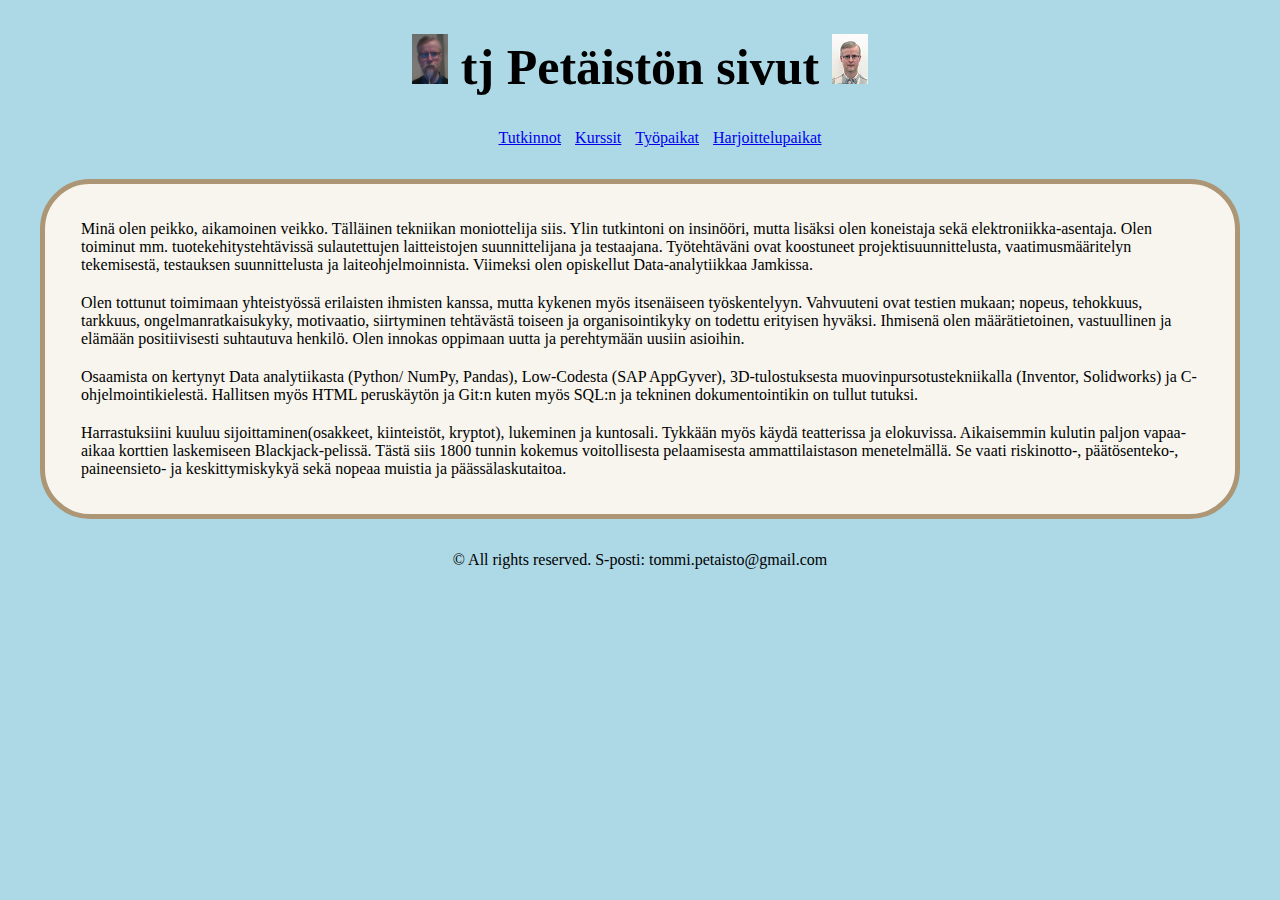
<file: index.html>
<!DOCTYPE html>
<html>
<head>
    <title>Petäistö</title>
    <meta charset="utf-8">
    <link type="text/css" rel="stylesheet" href="tyylit.css">
   </head>
<body>
    <header> 
        <h1><img src="Top2.jpg" alt="Oma kuva" height="50" width="36"> 
            tj Petäistön sivut 
        <img src="Top.jpg" alt="Oma kuva" height="50" width="36"></h1>
    </header>
    <nav>
            <ul>
                <li><a href="tutkinnot.html">Tutkinnot</a>
                <li><a href="kurssit.html">Kurssit</a></li>
                <li><a href="tyopaikat.html">Työpaikat</a></li>
                <li><a href="harjoittelupaikat.html">Harjoittelupaikat</a></li>
            </ul>
        </nav>
    <section>
    <p> Minä olen peikko, aikamoinen veikko. Tälläinen tekniikan moniottelija siis. Ylin tutkintoni on insinööri, mutta lisäksi olen koneistaja sekä elektroniikka-asentaja. Olen toiminut mm. tuotekehitystehtävissä sulautettujen laitteistojen suunnittelijana ja testaajana. Työtehtäväni ovat koostuneet projektisuunnittelusta, vaatimusmääritelyn tekemisestä, testauksen suunnittelusta ja laiteohjelmoinnista. Viimeksi olen opiskellut Data-analytiikkaa Jamkissa.</p>
        
    <p>Olen tottunut toimimaan yhteistyössä erilaisten ihmisten kanssa, mutta kykenen myös itsenäiseen työskentelyyn. Vahvuuteni ovat testien mukaan; nopeus, tehokkuus, tarkkuus, ongelmanratkaisukyky, motivaatio, siirtyminen tehtävästä toiseen ja organisointikyky on todettu erityisen hyväksi. Ihmisenä olen määrätietoinen, vastuullinen ja elämään positiivisesti suhtautuva henkilö. Olen innokas oppimaan uutta ja perehtymään uusiin asioihin.</p>
        
    <p>Osaamista on kertynyt Data analytiikasta (Python/ NumPy, Pandas), Low-Codesta (SAP AppGyver), 3D-tulostuksesta
    muovinpursotustekniikalla (Inventor, Solidworks) ja C-ohjelmointikielestä. Hallitsen myös HTML peruskäytön ja Git:n kuten myös SQL:n ja tekninen dokumentointikin on tullut tutuksi.</p>
        
    <p>Harrastuksiini kuuluu sijoittaminen(osakkeet, kiinteistöt, kryptot), lukeminen ja kuntosali.  Tykkään myös käydä teatterissa ja elokuvissa. 
    Aikaisemmin kulutin paljon vapaa-aikaa korttien laskemiseen Blackjack-pelissä. Tästä siis 1800 tunnin kokemus voitollisesta pelaamisesta ammattilaistason menetelmällä. Se vaati riskinotto-,  päätösenteko-, paineensieto-  ja keskittymiskykyä sekä nopeaa muistia ja päässälaskutaitoa.</p>  
         
    
    </section>
    <footer>
        © All rights reserved.  S-posti: tommi.petaisto@gmail.com
    </footer>
</body>
</html>
</file>
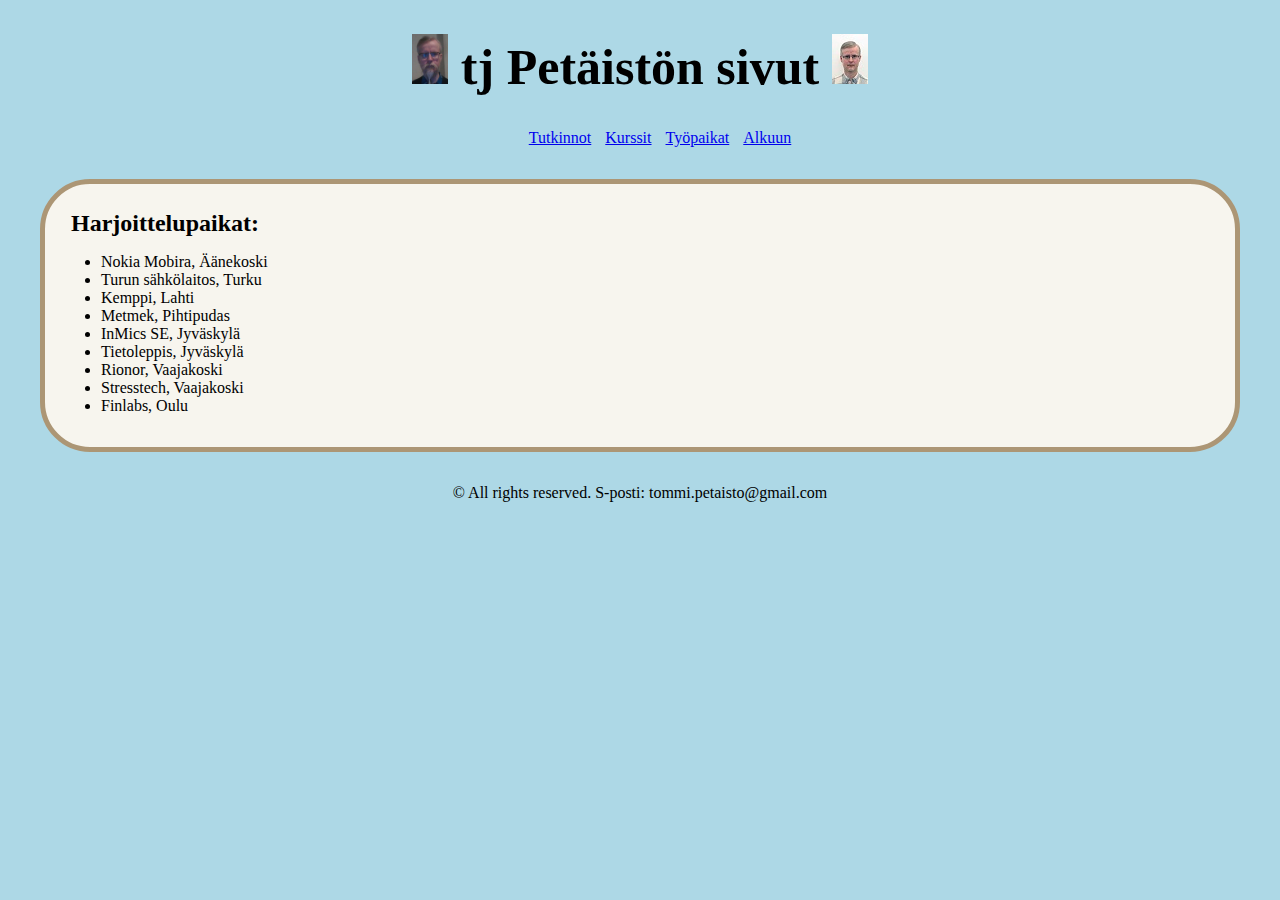
<file: harjoittelupaikat.html>
<!DOCTYPE html>
<html>
<head>
    <title>Petäistö</title>
    <meta charset="utf-8">
    <link type="text/css" rel="stylesheet" href="tyylit.css">
</head>
<body>
    <header>
        <h1><img src="Top2.jpg" alt="Oma kuva" height="50" width="36"> 
            tj Petäistön sivut 
        <img src="Top.jpg" alt="Oma kuva" height="50" width="36"></h1>
    </header>
        <nav>
            <ul>
                <li><a href="tutkinnot.html">Tutkinnot</a>
                <li><a href="kurssit.html">Kurssit</a></li>
                <li><a href="tyopaikat.html">Työpaikat</a></li>
                <li><a href="index.html">Alkuun</a></li>
            </ul>    
            
        </nav>
    <section>
        <h2>Harjoittelupaikat:</h2>
        <ul>
            <li>Nokia Mobira, Äänekoski</li>
            <li>Turun sähkölaitos, Turku</li>
            <li>Kemppi, Lahti</li>
            <li>Metmek, Pihtipudas</li>
            <li>InMics SE, Jyväskylä</li>
            <li>Tietoleppis, Jyväskylä</li>
            <li>Rionor, Vaajakoski</li>
            <li>Stresstech, Vaajakoski</li>
            <li>Finlabs, Oulu</li>
        </ul>
    </section>
    <footer>
        <p>© All rights reserved.  S-posti: tommi.petaisto@gmail.com </p>
    </footer>
</body>
</html>
</file>
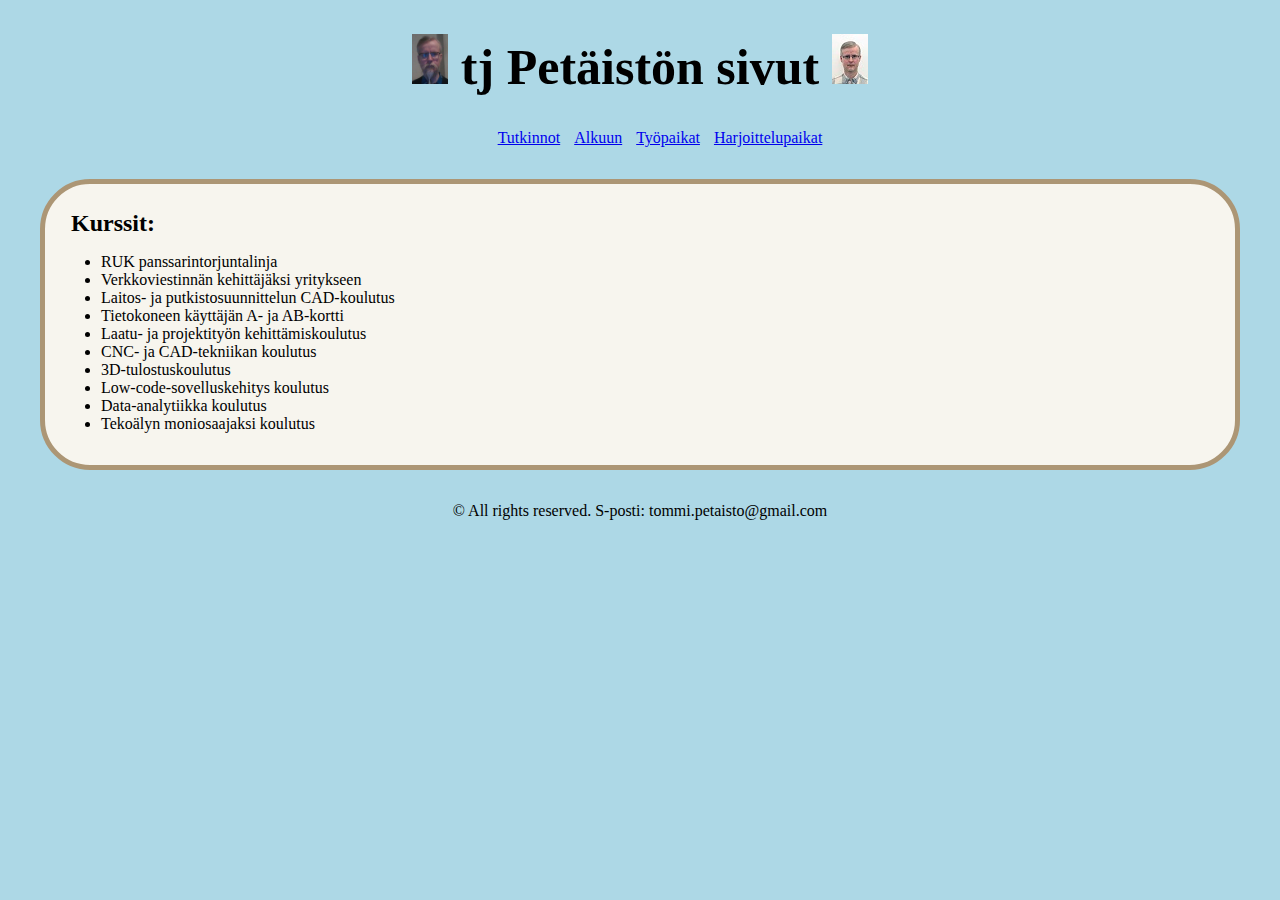
<file: kurssit.html>
<!DOCTYPE html>
<html>
<head>
    <title>Petäistö</title>
    <meta charset="utf-8">
    <link type="text/css" rel="stylesheet" href="tyylit.css">
</head>
<body>
    <header>
        <h1><img src="Top2.jpg" alt="Oma kuva" height="50" width="36"> 
            tj Petäistön sivut 
        <img src="Top.jpg" alt="Oma kuva" height="50" width="36"></h1>
    </header>
 
        <nav>
            <ul>
                <li><a href="tutkinnot.html">Tutkinnot</a>
                <li><a href="index.html">Alkuun</a></li>
                <li><a href="tyopaikat.html">Työpaikat</a></li>
                <li><a href="harjoittelupaikat.html">Harjoittelupaikat</a></li>
            </ul>
        </nav>
    <section>
    <h2>Kurssit:</h2>
    <ul>
        <li>RUK panssarintorjuntalinja</li>
        <li>Verkkoviestinnän kehittäjäksi yritykseen</li>
        <li>Laitos- ja putkistosuunnittelun CAD-koulutus</li>
        <li>Tietokoneen käyttäjän A- ja AB-kortti</li>
        <li>Laatu- ja projektityön kehittämiskoulutus</li>
        <li>CNC- ja CAD-tekniikan koulutus</li>
        <li>3D-tulostuskoulutus</li>
        <li>Low-code-sovelluskehitys koulutus</li>
        <li>Data-analytiikka koulutus</li>
        <li>Tekoälyn moniosaajaksi koulutus</li>
    </ul>
    </section>
    <footer>
        <p>© All rights reserved.  S-posti: tommi.petaisto@gmail.com </p>
    </footer>
</body>
</html>
</file>
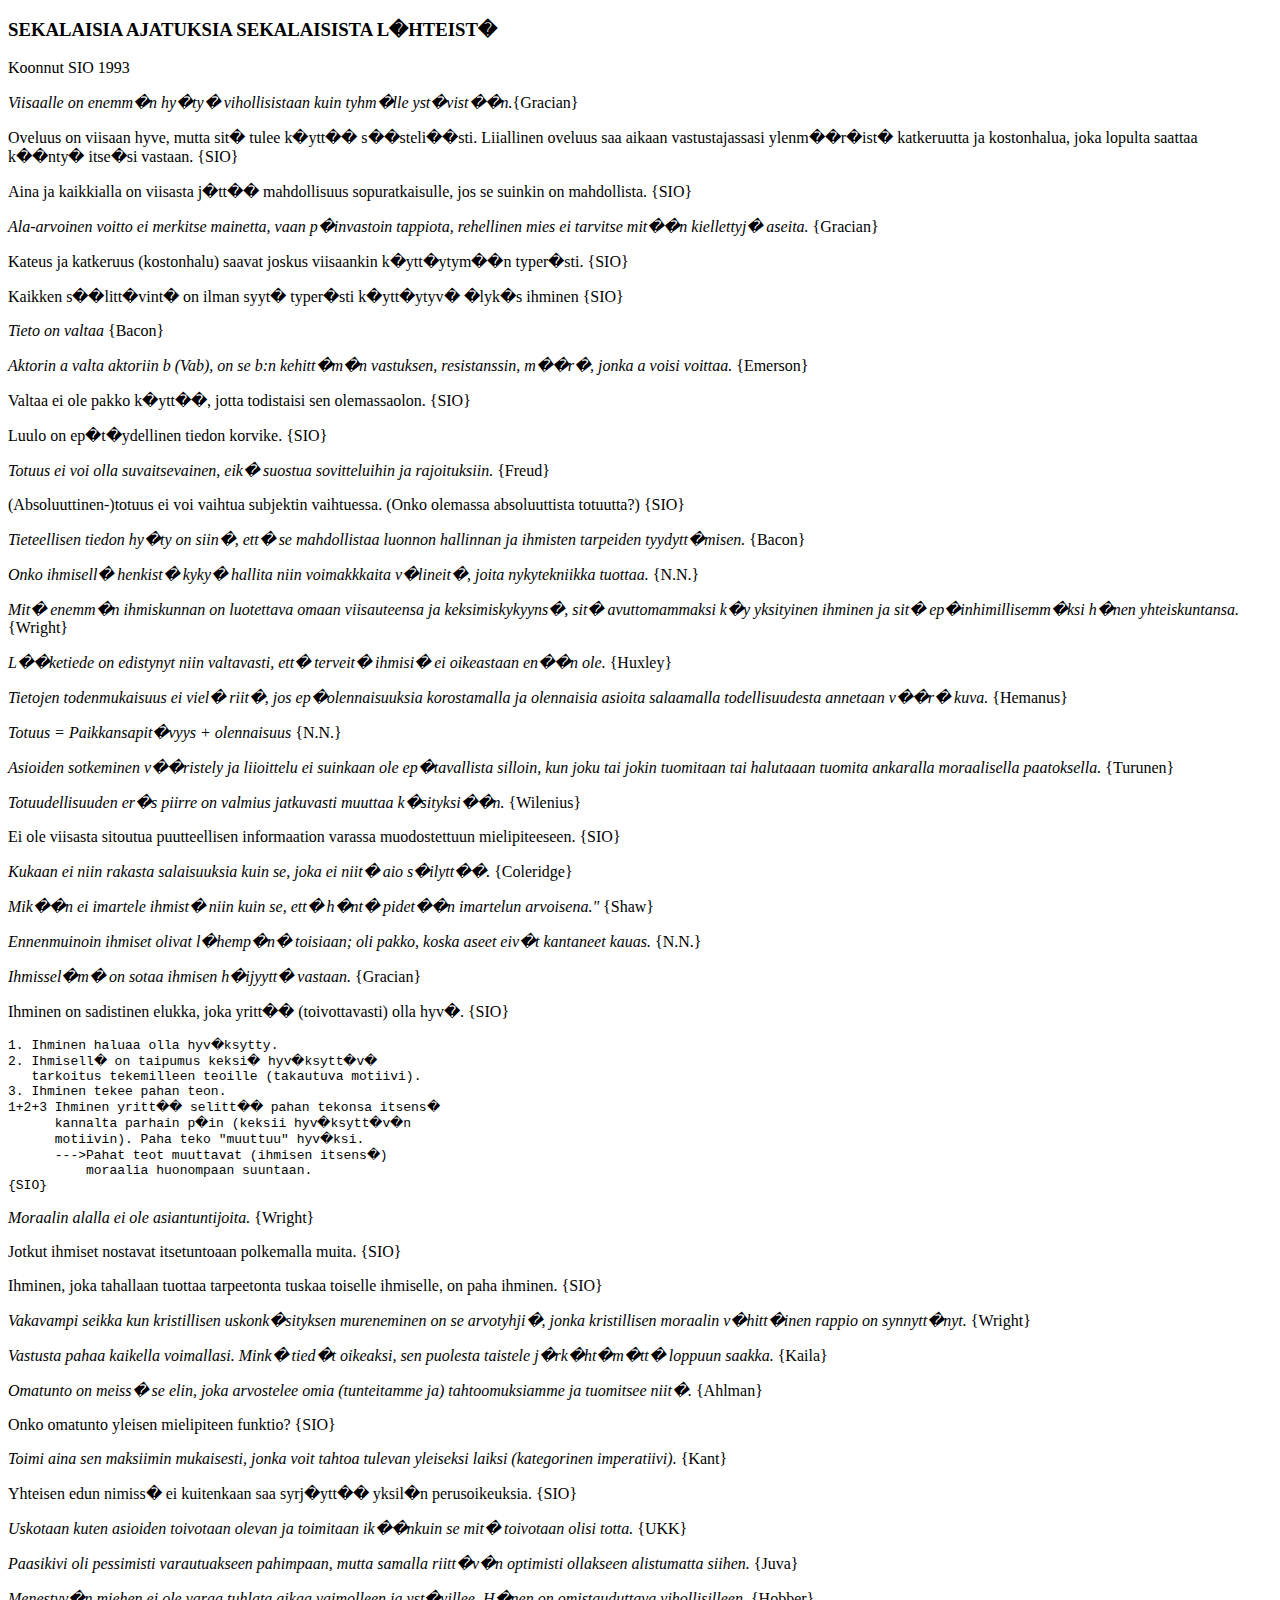
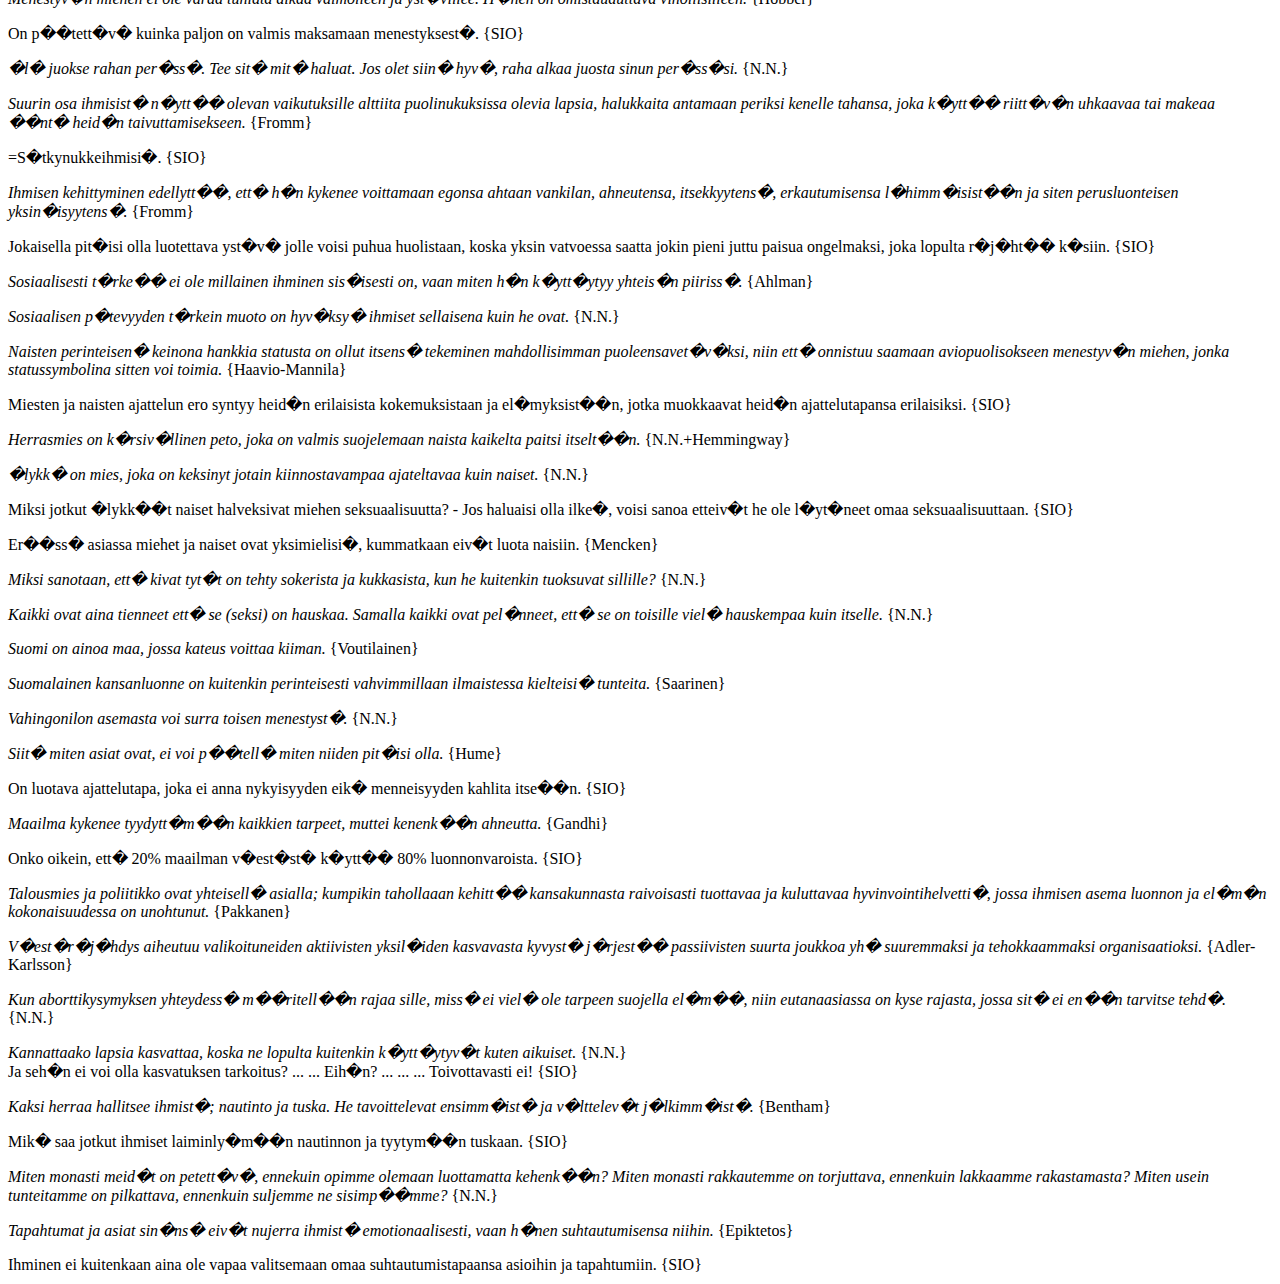
<file: sio.html>
<!DOCTYPE HTML>
<HTML>
<HEAD>
<TITLE>Ajatukset</TITLE>
<META CHARSET="UTF-8">    
</HEAD>
<BODY>
<P><H3>SEKALAISIA AJATUKSIA SEKALAISISTA L�HTEIST�</H3></P>
<P>Koonnut SIO 1993</P>
<P><CITE>Viisaalle on enemm�n hy�ty� vihollisistaan kuin tyhm�lle 
yst�vist��n.</CITE>{Gracian}</P>
<P>Oveluus on viisaan hyve, mutta sit� tulee k�ytt�� s��steli��sti.
Liiallinen oveluus saa aikaan vastustajassasi ylenm��r�ist� 
katkeruutta ja kostonhalua, joka lopulta saattaa k��nty� itse�si 
vastaan. {SIO}</P>
<P>Aina ja kaikkialla on viisasta j�tt�� mahdollisuus sopuratkaisulle,
jos se suinkin on mahdollista. {SIO}</P>
<P><CITE>Ala-arvoinen voitto ei merkitse mainetta, vaan p�invastoin 
tappiota, rehellinen mies ei tarvitse mit��n kiellettyj� aseita.</CITE>
{Gracian}</P>
<P>Kateus ja katkeruus (kostonhalu) saavat joskus viisaankin 
k�ytt�ytym��n typer�sti. {SIO}</P>
<P>Kaikken s��litt�vint� on ilman syyt� typer�sti k�ytt�ytyv� �lyk�s
ihminen {SIO}
<P><CITE>Tieto on valtaa</CITE> {Bacon}</P>
<P><CITE>Aktorin a valta aktoriin b (Vab), on se b:n kehitt�m�n
vastuksen, resistanssin, m��r�, jonka a voisi voittaa.</CITE>
 {Emerson}</P>
<P>Valtaa ei ole pakko k�ytt��, jotta todistaisi sen olemassaolon.
 {SIO}</P>
<P>Luulo on ep�t�ydellinen tiedon korvike. {SIO}</P>
<P><CITE>Totuus ei voi olla suvaitsevainen, eik� suostua sovitteluihin
ja rajoituksiin.</CITE> {Freud}</P>
<P>(Absoluuttinen-)totuus ei voi vaihtua subjektin vaihtuessa. (Onko
olemassa absoluuttista totuutta?) {SIO}</P>
<P><CITE>Tieteellisen tiedon hy�ty on siin�, ett� se mahdollistaa
luonnon hallinnan ja ihmisten tarpeiden tyydytt�misen.</CITE>
 {Bacon}</P>
<P><CITE>Onko ihmisell� henkist� kyky� hallita niin voimakkkaita 
v�lineit�, joita nykytekniikka tuottaa.</CITE> {N.N.}</P>
<P><CITE>Mit� enemm�n ihmiskunnan on luotettava omaan viisauteensa ja
keksimiskykyyns�, sit� avuttomammaksi k�y yksityinen ihminen ja sit� 
ep�inhimillisemm�ksi h�nen yhteiskuntansa.</CITE> {Wright}</P>
<P><CITE>L��ketiede on edistynyt niin valtavasti, ett� terveit� ihmisi�
ei oikeastaan en��n ole.</CITE> {Huxley}</P>
<P><CITE>Tietojen todenmukaisuus ei viel� riit�, jos ep�olennaisuuksia
korostamalla ja olennaisia asioita salaamalla todellisuudesta annetaan
v��r� kuva.</CITE> {Hemanus}</P>
<P><CITE>Totuus = Paikkansapit�vyys + olennaisuus</CITE> {N.N.}</P>
<P><CITE>Asioiden sotkeminen v��ristely ja liioittelu ei suinkaan ole
ep�tavallista silloin, kun joku tai jokin tuomitaan tai halutaaan 
tuomita ankaralla moraalisella paatoksella.</CITE> {Turunen}</P>
<P><CITE>Totuudellisuuden er�s piirre on valmius jatkuvasti muuttaa
k�sityksi��n.</CITE> {Wilenius}</P>
<P>Ei ole viisasta sitoutua puutteellisen informaation varassa
muodostettuun mielipiteeseen. {SIO}</P>
<P><CITE>Kukaan ei niin rakasta salaisuuksia kuin se, joka ei niit� aio
s�ilytt��.</CITE> {Coleridge}</P>
<P><CITE>Mik��n ei imartele ihmist� niin kuin se, ett� h�nt� pidet��n
imartelun arvoisena."</CITE> {Shaw}</P>
<P><CITE>Ennenmuinoin ihmiset olivat l�hemp�n� toisiaan; oli pakko,
koska aseet eiv�t kantaneet kauas.</CITE> {N.N.}</P>
<P><CITE>Ihmissel�m� on sotaa ihmisen h�ijyytt� vastaan.</CITE> {Gracian}
</P>
<P>Ihminen on sadistinen elukka, joka yritt�� (toivottavasti) olla
hyv�. {SIO}</P>
<P><PRE>
1. Ihminen haluaa olla hyv�ksytty.
2. Ihmisell� on taipumus keksi� hyv�ksytt�v�
   tarkoitus tekemilleen teoille (takautuva motiivi).
3. Ihminen tekee pahan teon.
1+2+3 Ihminen yritt�� selitt�� pahan tekonsa itsens�
      kannalta parhain p�in (keksii hyv�ksytt�v�n
      motiivin). Paha teko &quot;muuttuu&quot; hyv�ksi.
      ---&gt;Pahat teot muuttavat (ihmisen itsens�)
          moraalia huonompaan suuntaan.
{SIO}</PRE></P>
<P><CITE>Moraalin alalla ei ole asiantuntijoita.</CITE> {Wright}</P>
<P>Jotkut ihmiset nostavat itsetuntoaan polkemalla muita. {SIO}</P>
<P>Ihminen, joka tahallaan tuottaa tarpeetonta tuskaa toiselle ihmiselle,
on paha ihminen. {SIO}</P>
<P><CITE>Vakavampi seikka kun kristillisen uskonk�sityksen mureneminen
on se arvotyhji�, jonka kristillisen moraalin v�hitt�inen rappio on
synnytt�nyt.</CITE> {Wright}</P>
<P><CITE>Vastusta pahaa kaikella voimallasi. Mink� tied�t oikeaksi, sen
puolesta taistele j�rk�ht�m�tt� loppuun saakka.</CITE> {Kaila}</P>
<P><CITE>Omatunto on meiss� se elin, joka arvostelee omia (tunteitamme
ja) tahtoomuksiamme ja tuomitsee niit�.</CITE> {Ahlman}</P>
<P>Onko omatunto yleisen mielipiteen funktio? {SIO}</P>
<P><CITE>Toimi aina sen maksiimin mukaisesti, jonka voit tahtoa tulevan 
yleiseksi laiksi (kategorinen imperatiivi).</CITE> {Kant}</P>
<P>Yhteisen edun nimiss� ei kuitenkaan saa syrj�ytt�� yksil�n
perusoikeuksia. {SIO}</P>
<P><CITE>Uskotaan kuten asioiden toivotaan olevan ja toimitaan ik��nkuin
se mit� toivotaan olisi totta.</CITE> {UKK}</P>
<P><CITE>Paasikivi oli pessimisti varautuakseen pahimpaan, mutta samalla
riitt�v�n optimisti ollakseen alistumatta siihen.</CITE> {Juva}</P>
<P><CITE>Menestyv�n miehen ei ole varaa tuhlata aikaa vaimolleen ja
yst�villee. H�nen on omistauduttava vihollisilleen.</CITE> {Hobber} </P>
<P>On p��tett�v� kuinka paljon on valmis maksamaan menestyksest�. {SIO} </P>
<P><CITE>�l� juokse rahan per�ss�. Tee sit� mit� haluat. Jos olet siin�
hyv�, raha alkaa juosta sinun per�ss�si.</CITE> {N.N.}</P>
<P><CITE>Suurin osa ihmisist� n�ytt�� olevan vaikutuksille alttiita
puolinukuksissa olevia lapsia, halukkaita antamaan periksi kenelle
tahansa, joka k�ytt�� riitt�v�n uhkaavaa tai makeaa ��nt� heid�n
taivuttamisekseen.</CITE> {Fromm}</P>
<P>=S�tkynukkeihmisi�. {SIO}</P>
<P><CITE>Ihmisen kehittyminen edellytt��, ett� h�n kykenee voittamaan
egonsa ahtaan vankilan, ahneutensa, itsekkyytens�, erkautumisensa 
l�himm�isist��n ja siten perusluonteisen yksin�isyytens�.</CITE>
 {Fromm}</P>
<P>Jokaisella pit�isi olla luotettava yst�v� jolle voisi puhua huolistaan,
koska yksin vatvoessa saatta jokin pieni juttu paisua ongelmaksi, joka
lopulta r�j�ht�� k�siin. {SIO}</P>
<P><CITE>Sosiaalisesti t�rke�� ei ole millainen ihminen sis�isesti on,
vaan miten h�n k�ytt�ytyy yhteis�n piiriss�.</CITE> {Ahlman}</P>
<P><CITE>Sosiaalisen p�tevyyden t�rkein muoto on hyv�ksy� ihmiset 
sellaisena kuin he ovat.</CITE> {N.N.}</P>
<P><CITE>Naisten perinteisen� keinona hankkia statusta on ollut itsens�
tekeminen mahdollisimman puoleensavet�v�ksi, niin ett� onnistuu saamaan
aviopuolisokseen menestyv�n miehen, jonka statussymbolina sitten voi
toimia.</CITE> {Haavio-Mannila}</P>
<P>Miesten ja naisten ajattelun ero syntyy heid�n erilaisista
kokemuksistaan ja el�myksist��n, jotka muokkaavat heid�n ajattelutapansa 
erilaisiksi. {SIO}</P>
<P><CITE>Herrasmies on k�rsiv�llinen peto, joka on valmis suojelemaan
naista kaikelta paitsi itselt��n.</CITE> {N.N.+Hemmingway} </P>
<P><CITE>�lykk� on mies, joka on keksinyt jotain kiinnostavampaa
ajateltavaa kuin naiset.</CITE> {N.N.}</P>
<P>Miksi jotkut �lykk��t naiset halveksivat miehen seksuaalisuutta? - Jos
haluaisi olla ilke�, voisi sanoa etteiv�t he ole l�yt�neet omaa 
seksuaalisuuttaan. {SIO}</P>
<P></CITE>Er��ss� asiassa miehet ja naiset ovat yksimielisi�, kummatkaan
eiv�t luota naisiin.</CITE> {Mencken}</P>
<P><CITE>Miksi sanotaan, ett� kivat tyt�t on tehty sokerista ja kukkasista,
kun he kuitenkin tuoksuvat sillille?</CITE> {N.N.}</P> 
<P><CITE>Kaikki ovat aina tienneet ett� se (seksi) on hauskaa. Samalla
kaikki ovat pel�nneet, ett� se on toisille viel� hauskempaa kuin itselle.
</CITE> {N.N.}</P>
<P><CITE>Suomi on ainoa maa, jossa kateus voittaa kiiman.</CITE> 
{Voutilainen} </P>
<P><CITE>Suomalainen kansanluonne on kuitenkin perinteisesti vahvimmillaan
ilmaistessa kielteisi� tunteita.</CITE> {Saarinen}</P>
<P><CITE>Vahingonilon asemasta voi surra toisen menestyst�.</CITE>
{N.N.}</P>
<P><CITE>Siit� miten asiat ovat, ei voi p��tell� miten niiden pit�isi
olla.</CITE> {Hume}</P>
<P>On luotava ajattelutapa, joka ei anna nykyisyyden eik� menneisyyden
kahlita itse��n. {SIO}</P>
<P><CITE>Maailma kykenee tyydytt�m��n kaikkien tarpeet, muttei kenenk��n
ahneutta. </CITE> {Gandhi}</P>
<P>Onko oikein, ett� 20% maailman v�est�st� k�ytt�� 80% luonnonvaroista.
{SIO} </P>
<P><CITE>Talousmies ja poliitikko ovat yhteisell� asialla; kumpikin
tahollaaan kehitt�� kansakunnasta raivoisasti tuottavaa ja kuluttavaa
hyvinvointihelvetti�, jossa ihmisen asema luonnon ja el�m�n kokonaisuudessa
on unohtunut.</CITE> {Pakkanen}</P>
<P><CITE>V�est�r�j�hdys aiheutuu valikoituneiden aktiivisten yksil�iden 
kasvavasta kyvyst� j�rjest�� passiivisten suurta joukkoa yh� suuremmaksi
ja tehokkaammaksi organisaatioksi.</CITE> {Adler-Karlsson}</P>
<P><CITE>Kun aborttikysymyksen yhteydess� m��ritell��n rajaa sille,
miss� ei viel� ole tarpeen suojella el�m��, niin eutanaasiassa on kyse
rajasta, jossa sit� ei en��n tarvitse tehd�. </CITE> {N.N.} </P>
<P><CITE>Kannattaako lapsia kasvattaa, koska ne lopulta kuitenkin 
k�ytt�ytyv�t kuten aikuiset.</CITE> {N.N.}<BR>
Ja seh�n ei voi olla kasvatuksen tarkoitus? ... ... Eih�n? ... ... ...
Toivottavasti ei! {SIO}</P>
<P><CITE>Kaksi herraa hallitsee ihmist�; nautinto ja tuska. He tavoittelevat
ensimm�ist� ja v�lttelev�t j�lkimm�ist�.</CITE> {Bentham}</P>
<P>Mik� saa jotkut ihmiset laiminly�m��n nautinnon ja tyytym��n tuskaan.
{SIO}</P>
<P><CITE>Miten monasti meid�t on petett�v�, ennekuin opimme olemaan
luottamatta kehenk��n? Miten monasti rakkautemme on torjuttava,  ennenkuin
lakkaamme rakastamasta? Miten usein tunteitamme on pilkattava, ennenkuin 
suljemme ne sisimp��mme?</CITE> {N.N.}</P>
<P><CITE>Tapahtumat ja asiat sin�ns� eiv�t nujerra ihmist� emotionaalisesti,
vaan h�nen suhtautumisensa niihin. </CITE> {Epiktetos}</P>
<P>Ihminen ei kuitenkaan aina ole vapaa valitsemaan omaa suhtautumistapaansa
asioihin ja tapahtumiin. {SIO} </P>
</BODY>
</HTML>
</file>
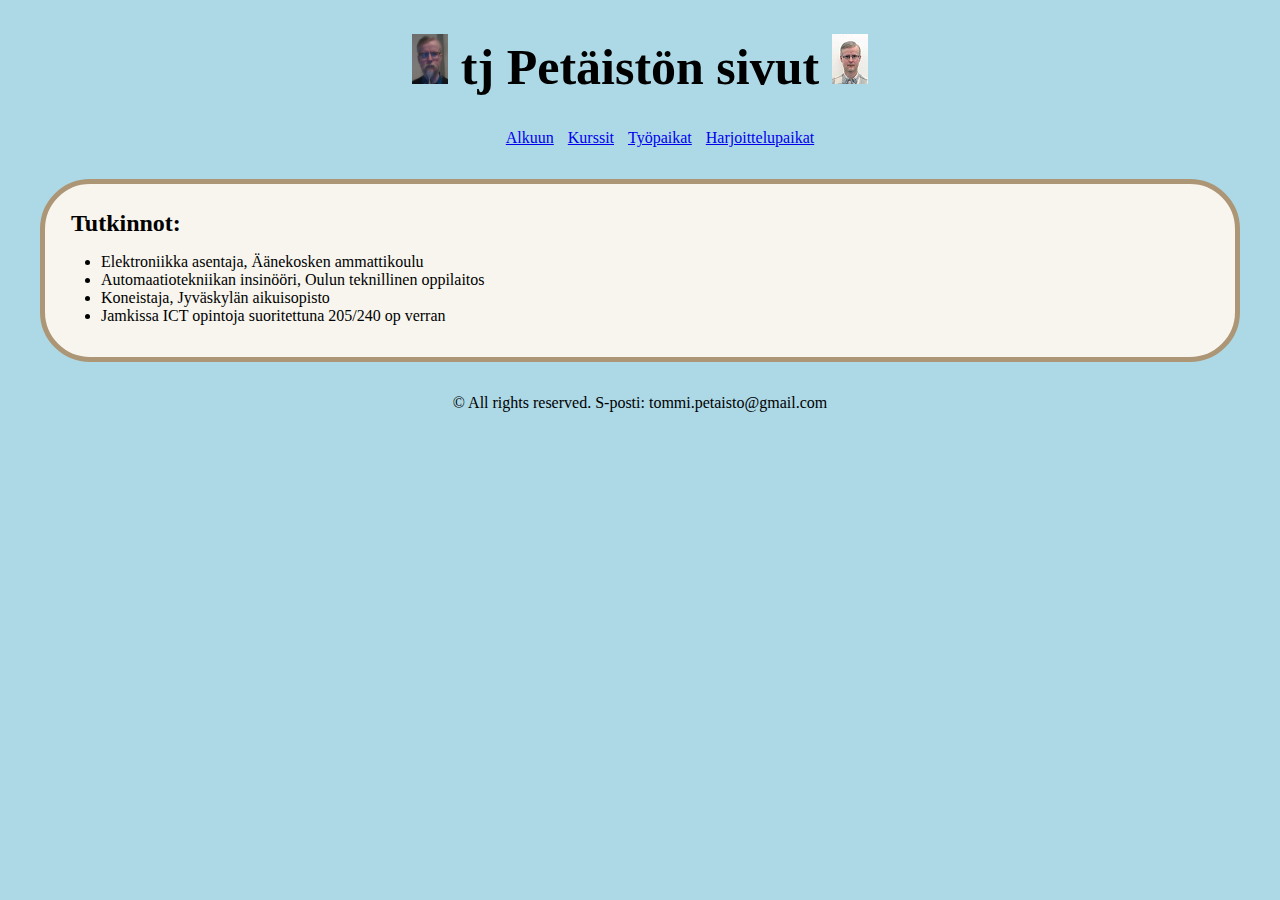
<file: tutkinnot.html>
<!DOCTYPE html>
<html>
<head>
    <title>Petäistö</title>
    <meta charset="utf-8">
    <link type="text/css" rel="stylesheet" href="tyylit.css">
</head>
<body>
    <header>
        <h1><img src="Top2.jpg" alt="Oma kuva" height="50" width="36"> 
            tj Petäistön sivut 
        <img src="Top.jpg" alt="Oma kuva" height="50" width="36"></h1>
    </header>
    <nav>
            <ul>
                <li><a href="index.html">Alkuun</a>
                <li><a href="kurssit.html">Kurssit</a></li>
                <li><a href="tyopaikat.html">Työpaikat</a></li>
                <li><a href="harjoittelupaikat.html">Harjoittelupaikat</a></li>
            </ul>
        </nav>
    <section>
        <h2>Tutkinnot:</h2>
        <ul>
            <li>Elektroniikka asentaja, Äänekosken ammattikoulu</li>
            <li>Automaatiotekniikan insinööri, Oulun teknillinen oppilaitos</li>
            <li>Koneistaja, Jyväskylän aikuisopisto</li>
            <li>Jamkissa ICT opintoja suoritettuna 205/240 op verran</li>
        </ul>
    </section>
    <footer>
        <p>© All rights reserved.  S-posti: tommi.petaisto@gmail.com </p>
    </footer>
</body>
</html>
</file>
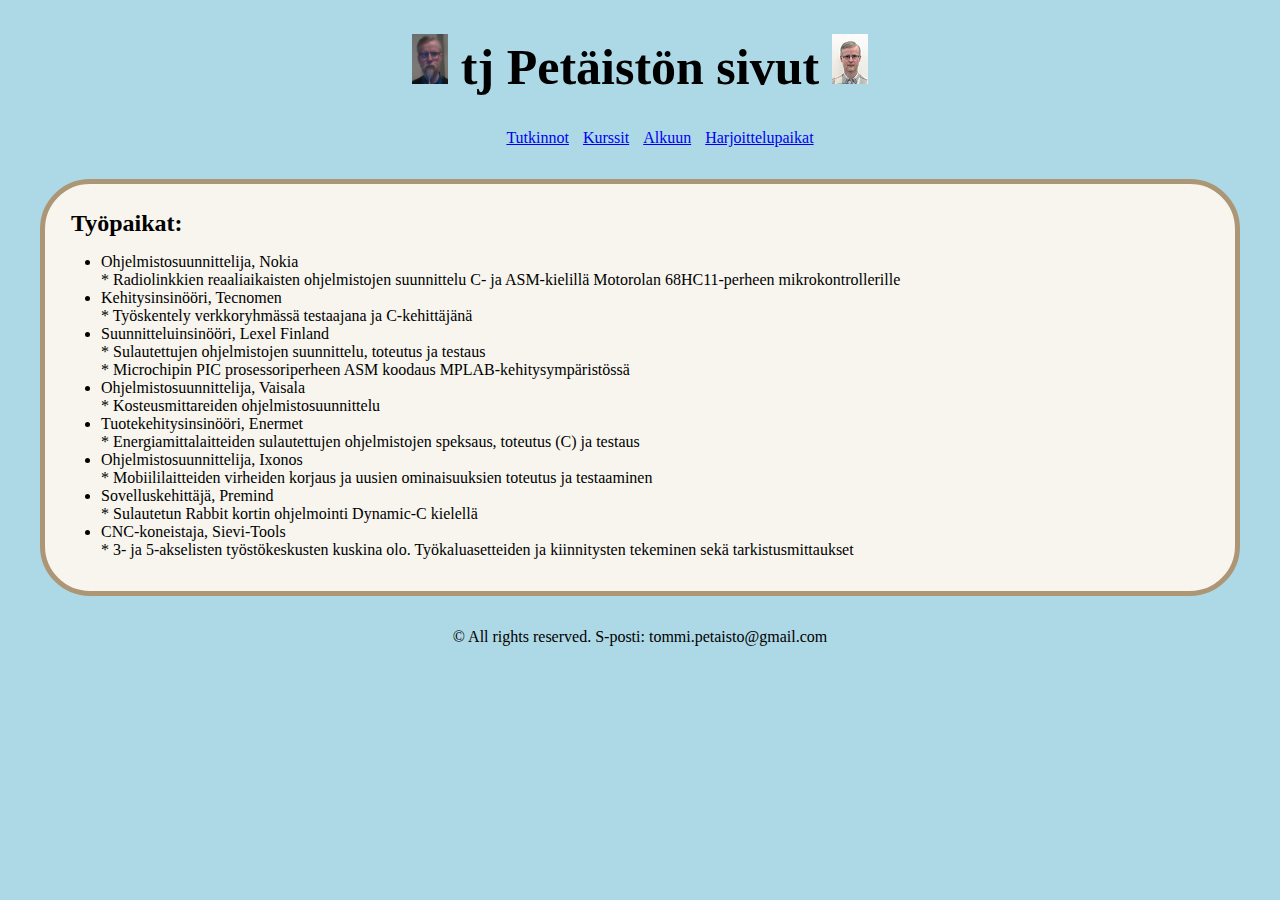
<file: tyopaikat.html>
<!DOCTYPE html>
<html>
<head>
    <title>Petäistö</title>
    <meta charset="utf-8">
    <link type="text/css" rel="stylesheet" href="tyylit.css">
</head>
<body>
    <header>
        <h1><img src="Top2.jpg" alt="Oma kuva" height="50" width="36"> 
            tj Petäistön sivut 
        <img src="Top.jpg" alt="Oma kuva" height="50" width="36"></h1>
    </header>
 
        <nav>
            <ul>
                <li><a href="tutkinnot.html">Tutkinnot</a>
                <li><a href="kurssit.html">Kurssit</a></li>
                <li><a href="index.html">Alkuun</a></li>
                <li><a href="harjoittelupaikat.html">Harjoittelupaikat</a></li>
            </ul>
        </nav>
    <section>
        <h2>Työpaikat:</h2>
        <ul>
            <li>Ohjelmistosuunnittelija, Nokia <br>
            * Radiolinkkien reaaliaikaisten ohjelmistojen suunnittelu C- ja ASM-kielillä Motorolan 68HC11-perheen mikrokontrollerille </li>
            <li>Kehitysinsinööri, Tecnomen <br>
            * Työskentely verkkoryhmässä testaajana ja C-kehittäjänä</li>
            <li>Suunnitteluinsinööri, Lexel Finland <br>
            * Sulautettujen ohjelmistojen suunnittelu, toteutus ja testaus <br>
            * Microchipin PIC prosessoriperheen ASM koodaus MPLAB-kehitysympäristössä</li>
            <li>Ohjelmistosuunnittelija, Vaisala <br> 
            * Kosteusmittareiden ohjelmistosuunnittelu</li>
            <li>Tuotekehitysinsinööri, Enermet<br>
            * Energiamittalaitteiden sulautettujen ohjelmistojen speksaus, toteutus (C) ja testaus</li>
            <li>Ohjelmistosuunnittelija, Ixonos<br>
            * Mobiililaitteiden virheiden korjaus ja uusien ominaisuuksien toteutus ja testaaminen</li>
            <li>Sovelluskehittäjä, Premind<br>
            * Sulautetun Rabbit kortin ohjelmointi Dynamic-C kielellä</li>
            <li>CNC-koneistaja, Sievi-Tools<br>
            * 3- ja 5-akselisten työstökeskusten kuskina olo. Työkaluasetteiden ja kiinnitysten tekeminen sekä tarkistusmittaukset</li>
        </ul>
    </section>
    <footer>
        <p>© All rights reserved.  S-posti: tommi.petaisto@gmail.com  </p>
    </footer>
</body>
</html>
</file>
<file: tyylit.css>
body {
    background-color: #ADD8E6;
}
nav ul li {display:inline; margin:5px;}

nav {text-align: center;}
p {
    color: black;
    margin: 20px;
}
footer{text-align: center}
h1 {
    color: black;
    font-family: verdana;
    font-size: 50px;
    text-align: center;
}
h2 {margin: 10px;}
section{
    background-color: #f7f5ee;
    border: 5px #ac9675 solid;
    border-radius: 50px;
    padding: 1em;
    margin: 2em;
    text-align: left;
}
a:visited{
     color:red;
     }
a:hover{
    font-size: 120%; 
    color: yellow;
    }
</file>
